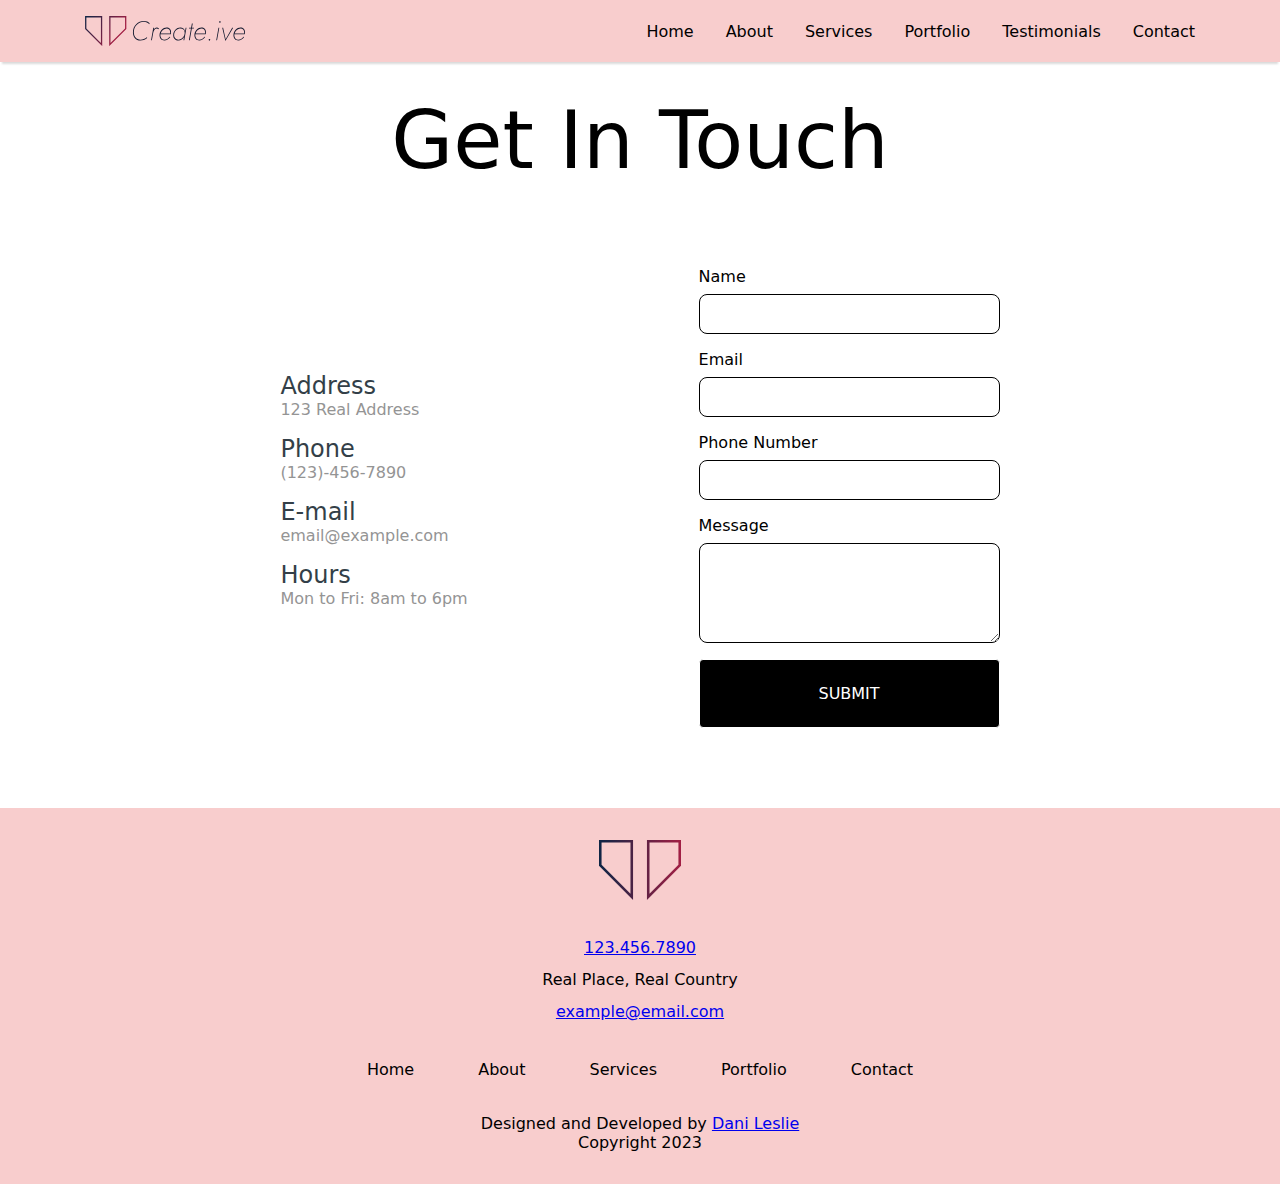
<file: contact.html>
<!DOCTYPE html>
<html lang="en">

<head>
    <meta charset="UTF-8">
    <meta http-equiv="X-UA-Compatible" content="IE=edge">
    <meta name="viewport" content="width=device-width, initial-scale=1.0">

    <!-- CSS -->
    <link rel="stylesheet" href="/css/core-styles.css">
    <link rel="stylesheet" href="/css/contact.css">
    <title>Contact Page</title>
</head>

<body>
    <header class='primary-header'>
        <!-- ================================== -->
        <!-- ==          NAVIGATION          == -->
        <!-- ================================== -->
        <div class='container'>
            <div class='nav-wrapper'><a href='#'><img aria-hidden="true" class='logo' src="images/logo.svg"
                        alt='company logo' height="80"></a>
                <button aria-controls='primary-navigation' aria-expanded='false' class='mobile-nav-toggle'>
                    <img class='icon-hamburger' src='images/icon-hamburger.svg' alt='hamburger icon' aria-hidden='true'>
                    <img class='icon-close inactive' src='images/icon-close.svg' alt='close icon' aria-hidden='true'>
                    <span class='visually-hidden'>Menu</span></button>
                <nav class='primary-navigation' id='primary-navigation'>
                    <ul aria-label='primary' role='list' class="nav-list">
                        <li><a class="active-menu" href="index.html">Home</a></li>
                        <li><a href="index.html#about">About</a></li>
                        <li><a href="index.html#services">Services</a></li>
                        <li><a href="html/portfolio.html">Portfolio</a></li>
                        <li><a href="html/testimonials.html">Testimonials</a></li>
                        <li><a href="html/contact.html">Contact</a></li>
                    </ul>
                </nav>
            </div>
        </div>
    </header>
    <main>

        <section class='contact-page'>
            <!-- =============================== -->
            <!-- ==          CONTACT          == -->
            <!-- =============================== -->
            <h1 class='contactHeader'>Get In Touch</h1>
            <div class='container'>
                <div class='contact-left'>
                    <p class='cTitle'>Address</p>
                    <p class='cSubInfo'>123 Real Address</p>
                    <p class='cTitle'>Phone</p>
                    <p class='cSubInfo'>(123)-456-7890</p>
                    <p class='cTitle'>E-mail</p>
                    <p class='cSubInfo'>email@example.com</p>
                    <p class='cTitle'>Hours</p>
                    <p class='cSubInfo'>Mon to Fri: 8am to 6pm</p>

                </div>
                <div class='contact-right'>
                    <form>
                        <div class='form-group'>
                            <label for='name'>Name</label>
                            <input type='text' name='name' id='name' required>
                        </div>

                        <div class='form-group'>
                            <label for='email'>Email</label>
                            <input type='text' name='email' id='email' required>
                        </div>
                        <div class='form-group'>
                            <label for='phone'>Phone Number</label>
                            <input type='tel' name='tel' id='tel'>
                        </div>

                        <div class='form-group'>
                            <label for='message'>Message</label>
                            <textarea id='message' name='message' rows="5" cols="33" required></textarea>
                        </div>
                        <button class='contact-submit'>Submit</button>
                    </form>
                </div>
            </div>
        </section>
    </main>

    <footer class='footer'>
        <!-- ================================== -->
        <!-- ==       FOOTER SECTION         == -->
        <!-- ================================== -->
        <div class='container container-footer'>
            <a href='#'><img aria-hidden="true" class='logo' src="images/logo-icon.svg" alt='company logo'
                    height="80"></a>
            <div class="contact-group">
                <a class="phone" href="tel:123-456-7890">123.456.7890</a><span>Real Place, Real Country</span><a
                    href="example@email.com">example@email.com</a>
            </div>
            <div class='nav-wrapper'>
                <nav>
                    <ul aria-label='primary' role='list' class="nav-list">
                        <li><a href="/index.html" class="active">Home</a></li>
                        <li><a href="/html/about-turner-painting.html">About</a></li>
                        <li><a href="/index.html#services">Services</a></li>
                        <li><a href="/html/portfolio.html">Portfolio</a></li>
                        <li><a href="/html/contact.html">Contact</a></li>
                    </ul>
                </nav>
            </div>
            <span class="credit">Designed and Developed by <a href="https://github.com/danileslie"> Dani
                    Leslie</a><span class="copy">Copyright 2023</span></span>

        </div>
    </footer>
    <script type="module" src="/main.js"></script>
</body>

</html>
</file>
<file: css/core-styles.css>
/* =================================== */
/*             PAGE BASE               */
/* =================================== */

*,
*::before,
*::after {
    box-sizing: border-box;
    margin: 0;
    padding: 0;
    font: inherit;
}

body {
    font-family: system-ui, sans-serif;
    display: grid;
    min-height: 100vh;
    min-height: 100dvh;
    grid-template-rows: auto 1fr auto;
}

/* Core sizes */

:root {
    --size-01: 0.25rem;
    --size-02: 0.5rem;
    --size-03: 0.75rem;
    --size-04: 1rem;
    --size-05: 1.5rem;
    --size-06: 2rem;
    --size-07: 3rem;
    --size-08: 4rem;
    --size-09: 5rem;
}

/* Button styling */

.cta-button, .contact-submit {
    font-size: var(--size-04);
    font-weight: 400;
    text-transform: uppercase;
    padding: var(--size-05);
    background: #fff;
    border: 1px solid;
    border-radius: var(--size-01);
    transition: .3s;
}

.cta-button:hover {
    background-color: #000;
    color: #fff;
    transition: .3s;
}

/* =================================== */
/*       NAVIGATION - DESKTOP          */
/* =================================== */

/* HEADER */

.primary-header {
    position: relative;
    z-index: 1000;
    padding: var(--size-04);
    background: #F8CDCD;
    box-shadow: 0 4px 2px -2px rgb(0, 0, 0, 0.15);
}

.primary-header .container,
.hero .container,
.about .container,
.contact-page .container {
    --max-width: 1110px;
    --padding: var(--size-04);

    width: min(var(--max-width), 100% - (var(--padding) * 2));
    margin-inline: auto;
}

header img,
header picture,
header svg {
    max-width: 100%;
    display: block;
    height: 30px;
}

ul[role="list"],
ol[role="list"] {
    list-style: none;
}

.nav-wrapper {
    display: flex;
    justify-content: space-between;
    align-items: center;
}

.nav-list {
    font-size: var(--size-04);
    display: flex;
    gap: clamp(var(--size-01), 5vw, var(--size-06));
}

.nav-list a {
    color: #000;
    text-decoration: none;
}

.visually-hidden {
    position: absolute;
    width: 1px;
    height: 1px;
    padding: 0;
    margin: -1px;
    overflow: hidden;
    clip: rect(0, 0, 0, 0);
    white-space: nowrap;
    border: 0;
}

.mobile-nav-toggle {
    display: none;
}

/* FOOTER */

footer img,
footer picture,
footer svg {
    display: block;
    width: 100%;
    height: 60px;
}

.footer {
    /* position: relative; */

    bottom: 0;
    width: 100%;
    padding-top: var(--size-06);
    padding-bottom: var(--size-06);
    background: #F8CDCD;
}

.footer .nav-list {
    gap: clamp(var(--size-01), 5vw, var(--size-09));

}

.contact-group {
    text-align: center;
    margin-top: var(--size-06);
    margin-bottom: var(--size-06);
    line-height: var(--size-06);
}

.container-footer {
    display: flex;
    flex-direction: column;
    align-items: center;
    justify-content: center;
}

.credit,
.copy {
    text-align: center;
    display: block;
    margin-top: 35px;
}

.contact-group span,
.contact-group a {
    display: block;
}

.copy {
    margin-top: 0;
}





/* =================================== */
/*                HERO                 */
/* =================================== */

.hero {
    position: relative;
    background-image: url('../images/home/landing-l.jpg');
    background-repeat: no-repeat;
    background-size: cover;
    background-position: center;
    background-color: #000;
    color: white;
    padding-top: 20rem;
    padding-bottom: 20rem;
    width: 100%;
    z-index: 7;
}

.hero::before {
    content: '';
    position: absolute;
    display: block;
    height: 100%;
    width: 100%;
    background: #000;
    opacity: .35;
    top: 0;
    left: 0;
    z-index: -1;
}

.hero .container {
    padding-top: 5rem;
    padding-bottom: 5rem;
    text-align: left;
}

.heroText {
    padding-bottom: 2rem;
}

#heroH {
    font-size: min(12vw, var(--size-09));
    font-weight: 700;
}

/* =================================== */
/*              SERVICES               */
/* =================================== */

.services {
    padding: var(--size-09);
    text-align: center;
}

.services .row {
    display: flex;
    justify-content: center;
    flex-wrap: wrap;
    gap: var(--size-01);

    /* width: 100%; */
    margin-bottom: var(--size-07);
}

.card {
    border-radius: var(--size-02);
    width: 30%;
}

.services .container {
    max-width: 78vw;
    margin: auto;
    padding-top: var(--size-06);
}

.services .container img {
    display: block;
    width: 100%;
    aspect-ratio: 1 / 1;
    object-fit: cover;
}

.serviceText {
    text-align: center;
    padding: var(--size-05);
    font-size: var(--size-05);
    border-radius: 0 0 var(--size-02) var(--size-02);
    border: 1px solid #d8d8d8;
    text-transform: uppercase;
}


/* =================================== */
/*              ABOUT US               */
/* =================================== */

.about {
    padding: var(--size-09);
    background: #F8CDCD;
}

.about .container {
    display: flex;
    gap: var(--size-04);
}

.about-img img {
    width: 20vw;
    display: block;
    box-shadow: 0 4px 2px -2px rgb(0, 0, 0, 0.15);
}

.about-content {
    display: flex;
    flex-direction: column;
    justify-content: center;
}

.about-content .cta-button {
    align-self: flex-start;
}

.hTitle {
    font-size: var(--size-07);
    font-weight: 600;
}

.about-content p {
    font-size: var(--size-05);
    line-height: 2;
}

.hTitle,
.about-content p {
    margin-bottom: var(--size-07);

}

/* ================================== */
/*              GALLERY               */
/* ================================== */

.gallery {
    padding: var(--size-09);
    text-align: center;
}

.gallery .row {
    display: flex;
    justify-content: center;
    gap: var(--size-01);
    margin-bottom: var(--size-07);

}

.gallery .container img {
    display: block;
    aspect-ratio: 1 / 1;
    object-fit: cover;
    width: 100%;
}


/* ======================================= */
/*              TESTIMONIALS               */
/* ======================================= */

.testimonials {
    padding: var(--size-09);
    text-align: center;
    background: #F8CDCD;

}

.testimonials .container {
    display: flex;
    flex-wrap: wrap;
    gap: var(--size-05);
    justify-content: center;
    margin-bottom: var(--size-07);

}

.review-card {
    display: flex;
    flex-direction: column;
    max-width: 30rem;
    padding: var(--size-06);
    box-shadow: 0 4px 2px -2px rgb(0, 0, 0, 0.15);
    border: 1px solid #d8d8d8;
    width: 100%;
    text-align: left;
    border-radius: 0.3125em;
    position: relative;
    background: #fff;
    display: flex;
    flex-direction: column;
}

.review-card p {
    font-size: var(--size-05);
    margin-bottom: var(--size-05);
}

.reviewer {
    border-top: 1px solid #dfdddd;
    padding-top: var(--size-06);
    margin-top: auto;
    font-size: var(--size-05);
}

.reviewer span {
    display: block;

}

.name {
    font-weight: 700;
}

/* ========================================= */
/*              CALL TO ACTION               */
/* ========================================= */

.cta {
    padding: var(--size-09);
}

.cta .container {
    display: flex;
    justify-content: space-around;
    border: 1px solid;
    border-radius: var(--size-01);
    width: 60vw;
    padding: var(--size-09);
    box-shadow: 0 4px 2px -2px rgb(0, 0, 0, 0.15);
    margin: auto;
}

.cta-left {
    max-width: 30rem;
}

.cta-right span {
    display: block;
    font-size: var(--size-06);
    margin-bottom: var(--size-06);
}

.cta-right p {
    font-size: var(--size-05);
    line-height: 2;
}

/* ======================= */
/*          MOBILE         */
/* ======================= */



@media (max-width: 50em) {

    /* ==================================== */
    /*          NAVIGATION - MOBILE         */
    /* ==================================== */
    .primary-navigation {
        position: fixed;
        padding: var(--size-06);
        inset: var(--size-09) var(--size-04) auto;
        top: var(--size-08);
        border-radius: var(--size-01);
        box-shadow: 0 4px 2px -2px rgb(0, 0, 0, 0.15);
        transform: translateY(-150%);
        transition: 500ms ease;
        margin-left: -1rem;
        width: 100%;
    }

    .nav-list {
        display: grid;
        gap: var(--size-05);
        text-align: center;
        font-weight: 700;
    }

    .primary-navigation[data-visible] {
        position: fixed;
        transform: translateY(0%);
        transition: 500ms ease;
        background: #fff;
    }

    .mobile-nav-toggle {
        display: block;
        cursor: pointer;
        background: transparent;
        border: 0;
        padding: var(--size-02);
    }

    .inactive {
        display: none;
    }

    .active {
        display: block;
    }

    /* ============================== */
    /*          HERO - MOBILE         */
    /* ============================== */
    .hero {
        padding-top: 5.8rem;
        padding-bottom: 5.8rem;
    }

    .hero .container {
        padding-top: 0;
        padding-bottom: 0;
    }

    /* ================================== */
    /*          SERVICES - MOBILE         */
    /* ================================== */
    .services {
        padding-left: 0;
        padding-right: 0;
    }

    .services .row {
        flex-direction: column;
        gap: var(--size-04);
    }

    .card {
        width: 100%;
    }

    /* =============================== */
    /*          ABOUT - MOBILE         */
    /* =============================== */

    .about {
        padding-left: 0;
        padding-right: 0;
        text-align: center;
    }

    .about-img img {
        display: none;
    }

    .about-content .cta-button {
        align-self: center;
    }

    /* ================================= */
    /*          GALLERY - MOBILE         */
    /* ================================= */

    .gallery {
        padding-left: 0;
        padding-right: 0;
    }

    .gallery .row {
        flex-direction: column;
        gap: var(--size-04);
    }

    /* ====================================== */
    /*          TESTIMONIALS - MOBILE         */
    /* ====================================== */

    .testimonials {
        padding-left: 0;
        padding-right: 0;
    }

    .testimonials .container {
        flex-direction: column;
        align-items: center;
    }

    /* ======================================== */
    /*          CALL TO ACTION - MOBILE         */
    /* ======================================== */
    .cta {
        padding-left: 0;
        padding-right: 0;
    }

    .cta .container {
        flex-direction: column;
        text-align: center;
        padding-left: 0;
        padding-right: 0;
        width: 100vw;
    }

    .cta-left {
        margin: auto;
        margin-bottom: var(--size-06);
    }

    .contact-page .container {
        flex-direction: column;
    }

    .contact-left {
        text-align: center;
    }
}
</file>
<file: css/contact.css>
.contact-page .container{
    display: flex;
    justify-content: space-around;
    align-items: center;
    padding: 5rem;
}

.contactHeader{
    font-size: 5rem;
    text-align: center;
    margin-top: 2rem;
}

form{
    display: flex;
    flex-direction: column;
    justify-content: center;
    align-items: center;
}

.form-group{
    display: flex;
    flex-direction: column;
    text-align: left;
    width: 100%;
} 

.cTitle{
    font-size: 1.5rem;
    color: #333f48;
}

.cSubInfo{
    color: #949494;
    margin-bottom: 1rem;
}

label{
    margin-bottom: 0.5rem;
}
input, textarea{
    height: 2.5rem;
    border-radius: 0.5rem;
    border: 1px solid;
    margin-bottom: 1rem;
    padding: 0.5rem;
}

textarea{
    height: 100px;
}

.contact-submit{
    background: #000;
    color: #fff;
    width: 100%;
}

@media (max-width: 50em) {
    .contact-page .container{
        padding-left: 0;
        padding-right: 0;
    }
}
</file>
